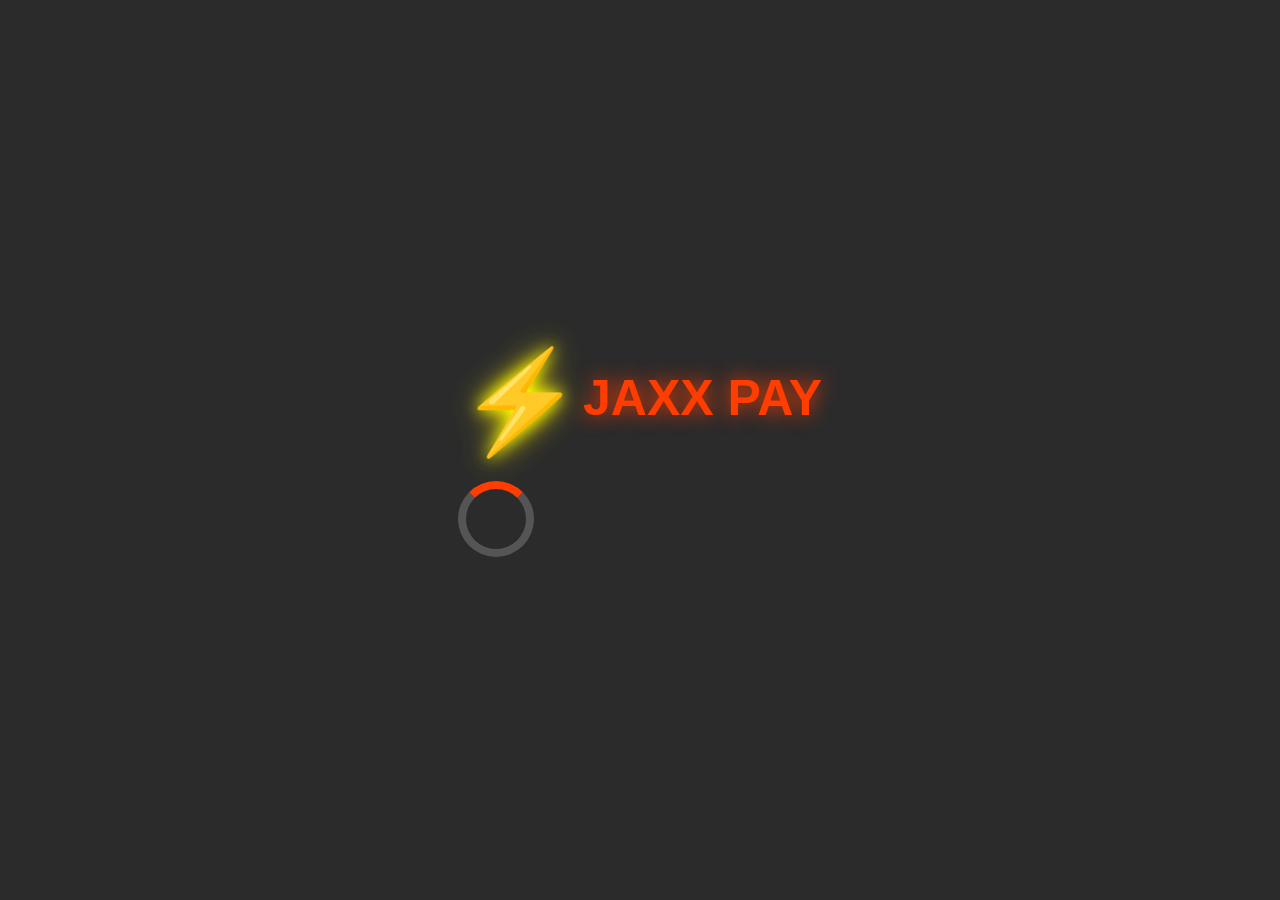
<file: index.html>
<!DOCTYPE html>
<html lang="en">
<head>
<meta charset="UTF-8">
<meta name="viewport" content="width=device-width, initial-scale=1.0">
<title>JAXX PAY - Trusted Platform</title>
<link rel="stylesheet" href="style.css">
</head>
<body>

<!-- Loading Screen -->
<div id="loadingScreen">
    <div class="loader">
        <div class="logoLoader"><span class="lightning">⚡</span>JAXX PAY</div>
        <div class="spinner"></div>
    </div>
</div>

<!-- Snow Canvas -->
<canvas id="snowCanvas"></canvas>
<div id="frostEffect"></div>

<!-- Header -->
<header class="top-bar">
    <div class="logo-header"><span class="lightning">⚡</span>JAXX PAY</div>
    <div class="info-header">Email: support@jaxx.com | Secure Transactions 🔒</div>
</header>

<!-- Main Logo -->
<div class="logo-container">
    <h1 class="logo"><span class="lightning">⚡</span>JAXX PAY</h1>
</div>

<!-- Progress bar -->
<div class="progress-bar">
    <div class="progress-step active" data-step="1">1</div>
    <div class="progress-step" data-step="2">2</div>
    <div class="progress-step" data-step="3">3</div>
    <div class="progress-step" data-step="4">4</div>
</div>

<!-- Wizard Steps -->
<div class="wizard-container">

    <!-- Step 1 -->
    <div class="step active" id="step1">
        <h2>Step 1: Select Currency & Amount</h2>
        <select id="currency">
            <option value="usdt">USDT</option>
            <option value="btc">BTC</option>
        </select>
        <input type="number" id="amount" placeholder="Amount (50-5000)" min="50" max="5000">
        <button onclick="nextStep(1)">Next</button>
        <p class="priceInfo">Buying Price: 400 DZD per USD 💰</p>
    </div>

    <!-- Step 2 -->
    <div class="step" id="step2">
        <h2>Step 2: Your Information</h2>
        <input type="text" id="name" placeholder="Full Name">
        <input type="email" id="email" placeholder="Email">
        <input type="text" id="bank" placeholder="Bank Account Number">
        <button onclick="nextStep(2)">Next</button>
    </div>

    <!-- Step 3 -->
    <div class="step" id="step3">
        <h2>Step 3: Send Funds to Wallet</h2>
        <p id="walletInfo">Select a currency above to display wallet</p>
        <p id="networkInfo">Network: BEP20</p>
        <button onclick="copyWallet()">Copy Wallet Address</button>
        <button onclick="nextStep(3)">Payment Sent, Next</button>
    </div>

    <!-- Step 4 -->
    <div class="step" id="step4">
        <h2>Step 4: Upload Payment Proof</h2>
        <input type="file" id="proof">
        <button onclick="submitForm()">Submit</button>
        <div id="timer"></div>
        <div id="transactionStatus">Transaction Status: Pending</div>
    </div>

</div>

<!-- Toast Notifications -->
<div id="toast"></div>

<!-- Footer -->
<footer>
    © 2026 XPORD PAY - All rights reserved | support@JAXX.com | <a href="#">Privacy Policy</a> | <a href="#">Terms of Service</a>
</footer>

<script src="script.js"></script>
</body>
</html>
</file>
<file: style.css>
/* ==================== Global ==================== */
body, html{
    margin:0; padding:0; height:100%;
    font-family:'Segoe UI',sans-serif;
    background:#2b2b2b;
    color:white;
    overflow:hidden;
    position:relative;
}

/* Loading Screen */
#loadingScreen{
    position:fixed; top:0; left:0; width:100%; height:100%;
    background:#2b2b2b;
    display:flex; justify-content:center; align-items:center;
    z-index:9999;
    flex-direction:column;
}
.loader .logoLoader{
    font-size:50px; font-weight:900;
    color:#ff3d00;
    text-shadow:0 0 20px #ff3d00;
    margin-bottom:20px;
}
.loader .spinner{
    border:8px solid rgba(255,255,255,0.2);
    border-top:8px solid #ff3d00;
    border-radius:50%;
    width:60px; height:60px;
    animation: spin 1s linear infinite;
}
@keyframes spin{100%{transform:rotate(360deg);}}

/* Snow Canvas */
canvas#snowCanvas{position:fixed; top:0; left:0; width:100%; height:100%; z-index:0; pointer-events:none;}

/* Frost */
#frostEffect{position:fixed; top:0; left:0; width:100%; height:100%; background:url('https://i.ibb.co/YPBhvC2/frost.png') no-repeat center center; background-size:cover; opacity:0.15; z-index:1; pointer-events:none;}

/* Header */
.top-bar{position:fixed; top:0; left:0; width:100%; display:flex; justify-content:space-between; padding:10px 30px; background:rgba(40,40,40,0.95); color:#ffd700; font-weight:bold; z-index:5; font-size:14px;}
.logo-header{font-size:20px;}
.info-header{font-size:14px;}

/* Logo */
.logo-container{text-align:center; margin-top:80px; position:relative; z-index:2;}
.logo{font-size:80px; font-weight:900; color:#ff3d00; text-shadow:0 0 20px #ff3d00,0 0 40px #ff1744; transform:rotate(-5deg);}
.lightning{color:#ffff00; font-size:100px; vertical-align:middle; text-shadow:0 0 15px #ffff00,0 0 30px #ffea00; animation:glow 2s infinite alternate;}
@keyframes glow{0%{text-shadow:0 0 15px #ffff00;}100%{text-shadow:0 0 25px #ffff00;}}

/* Progress Bar */
.progress-bar{display:flex; justify-content:space-around; margin:20px auto; max-width:600px; position:relative; z-index:2;}
.progress-step{width:40px; height:40px; border-radius:50%; background:rgba(255,255,255,0.3); display:flex; align-items:center; justify-content:center; font-weight:bold; color:white;}
.progress-step.active{background:#ff3d00;}

/* Wizard Container */
.wizard-container{position:relative; z-index:2; max-width:600px; margin:20px auto 50px auto; background:rgba(50,50,50,0.95); padding:40px; border-radius:15px; box-shadow:0 0 30px rgba(255,0,0,0.3); text-align:center;}
input, select, button{width:80%; padding:15px; margin:10px auto; border-radius:8px; border:none; font-size:18px;}
button{background:linear-gradient(to right,#ff3d00,#ff1744); color:#fff; font-weight:bold; cursor:pointer; transition:0.3s;}
button:hover{background:linear-gradient(to right,#ff1744,#ff3d00);}
.step{display:none; animation:fadeIn 0.7s ease-in-out;}
.step.active{display:block;}
.priceInfo{font-weight:bold; color:#ffeb3b; margin-top:10px;}
#timer{margin-top:20px; font-size:22px; font-weight:bold; color:#ff3d00;}
#networkInfo{color:#ffd700; font-weight:bold; margin-bottom:15px; font-size:16px;}
#transactionStatus{margin-top:15px; font-size:18px; font-weight:bold; color:#00ffea;}

/* Toast */
#toast{position:fixed; bottom:20px; right:20px; background:rgba(0,0,0,0.8); padding:15px 25px; border-radius:10px; color:#fff; font-weight:bold; display:none; z-index:9999;}

/* Flash & Shake */
.flash{animation:flashAnimation 0.15s ease-in-out;}
.shake{animation:shakeAnimation 0.15s;}
@keyframes flashAnimation{0%{background-color: rgba(255,255,255,0);}50%{background-color: rgba(255,255,255,0.7);}100%{background-color: rgba(255,255,255,0);}}
@keyframes shakeAnimation{0%{transform:translate(0,0);}25%{transform:translate(-5px,5px);}50%{transform:translate(5px,-5px);}75%{transform:translate(-5px,5px);}100%{transform:translate(0,0);}}
@keyframes fadeIn{from{opacity:0;} to{opacity:1;}}

/* Footer */
footer{text-align:center; padding:15px; background:rgba(40,40,40,0.95); font-size:14px; color:#ffd700; position:relative; z-index:2;}
footer a{color:#ff3d00; text-decoration:none; margin:0 5px;}
footer a:hover{text-decoration:underline;}
</file>
